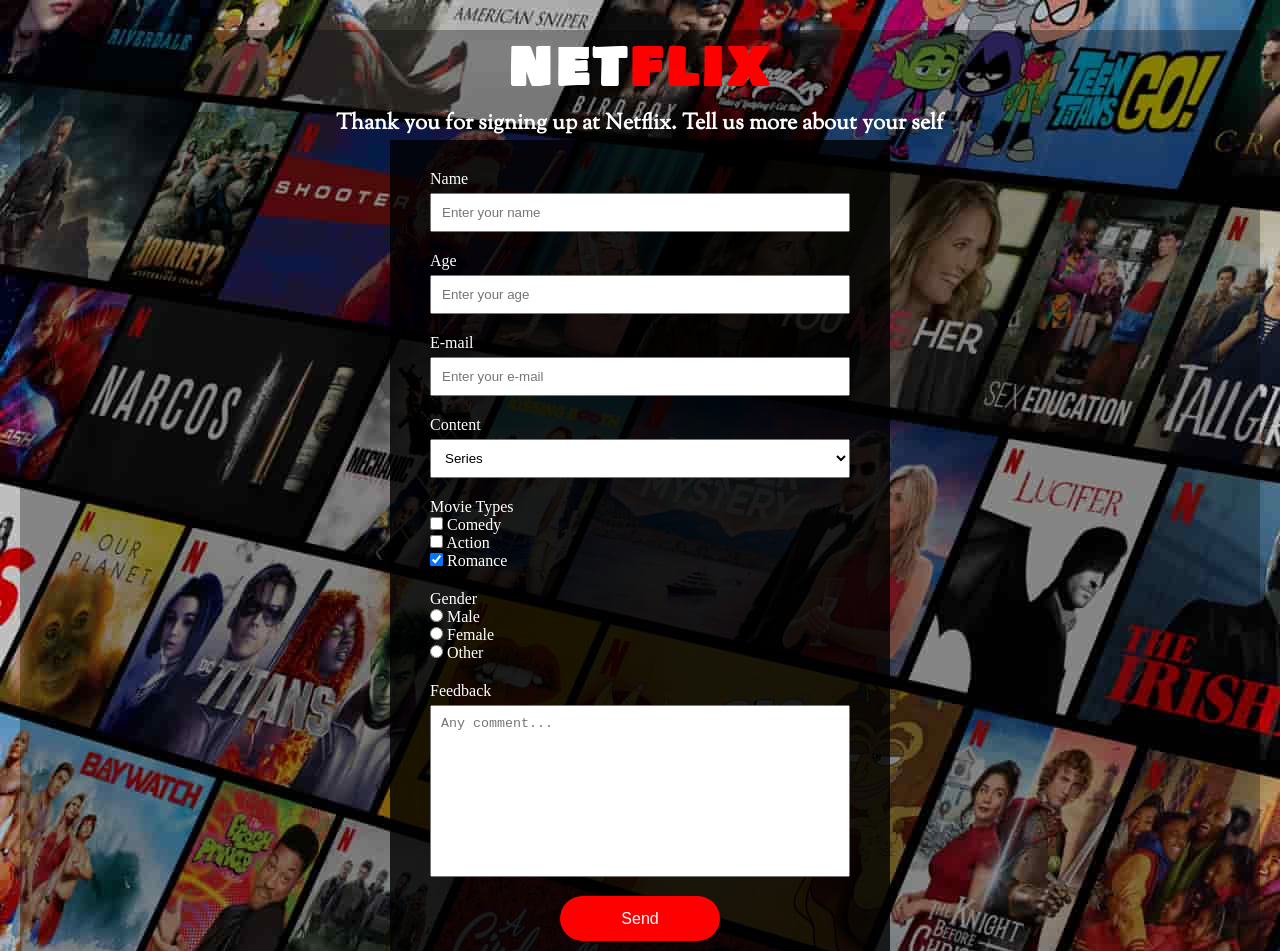
<file: index.html>
<!DOCTYPE html>
<html lang="en">
<head>
    <meta charset="UTF-8">
    <meta http-equiv="X-UA-Compatible" content="IE=edge">
    <meta name="viewport" content="width=device-width, initial-scale=1.0">
    <title>Survey Form</title>
    <link rel="stylesheet" href="style.css">
    <link rel="preconnect" href="https://fonts.googleapis.com">
    <link rel="preconnect" href="https://fonts.gstatic.com" crossorigin>
    <link href="https://fonts.googleapis.com/css2?family=Bowlby+One+SC&display=swap" rel="stylesheet">
    <link rel="preconnect" href="https://fonts.googleapis.com">
    <link rel="preconnect" href="https://fonts.gstatic.com" crossorigin>
    <link href="https://fonts.googleapis.com/css2?family=Sorts+Mill+Goudy:ital@1&display=swap" rel="stylesheet">
</head>
<body>
    <div id="container">
        <header id="header">
            <h1 id="title">NET<span>FLIX</span></h1>
            <h3 id="description">
                Thank you for signing up at Netflix. Tell us more about your self
            </h3>
        </header>
        
        <section id="survey-form-container">
            <div id="survey-form">
                <form action="result.html" method="GET" target="_blank">
                    <div class="input-box">
                        <label for="name">Name</label>
                        <br>
                        <input type="text" id="name" name="name" placeholder="Enter your name">
                        <br>
                    </div>
                    <div class="input-box">
                        <label for="age">Age</label>
                        <br>
                        <input type="number" id="age" name="age" placeholder="Enter your age">
                        <br>
                    </div>
                    <div class="input-box">
                        <label for="email">E-mail</label>
                        <br>
                        <input type="email" id="email" name="email" placeholder="Enter your e-mail">
                        <br>
                    </div>
                    <div class="input-box">
                        <label for="content">Content</label>
                        <br>
                        <select name="content" id="dropdown">
                            <option value="movie">Movie</option>
                            <option value="series" selected>Series</option>
                        </select>
                        <br>
                    </div>
                    <div class="input-box">
                        <label for="movie">Movie Types</label><br>

                        <input type="checkbox" name="movie" id="first-check" value="Comedy">
                        <label for="first-check">Comedy</label>
                        <br>

                        <input type="checkbox" name="movie" id="second-check" value="Action">
                        <label for="first-check">Action</label>
                        <br>

                        <input type="checkbox" name="movie" id="third-check" value="Romance" checked>
                        <label for="first-check">Romance</label>
                        <br>
                    </div>
                    <div class="input-box">
                        <label for="gender">Gender</label><br>

                        <input type="radio" name="gender" id="first-radio" value="male">
                        <label for="first-radio">Male</label><br>

                        <input type="radio" name="gender" id="second-radio" value="female">
                        <label for="second-radio">Female</label><br>

                        <input type="radio" name="gender" id="third-radio" value="other">
                        <label for="third-radio">Other</label>
                        <br>
                    </div>
                    <div class="input-box">
                        <label for="feedback">Feedback</label><br>
                        <textarea name="feedback" id="feedback" cols="30" rows="10" placeholder="Any comment..."></textarea>
                        <br>
                    </div>
                    <div class="form-submit">
                       <button type="submit" id="form-button">Send</button>
                    </div>

                </form> 
            </div>
        </section>
    </div>

</body>
</html>
</file>
<file: style.css>
*{
    margin:0px;
    padding:0px;
    box-sizing:border-box;
}

body{
    background-image: url(./images/background_image.jpg);
}

#container{
    max-width:1240px;
    margin:auto;
    margin-top:30px;
    background-color: rgba(0,0,0,0.3);
    color:white;
}

#title {
    color:white;
    font-size: 3.1rem;
    font-family: 'Bowlby One SC', cursive;
    letter-spacing: 5px;
}

span{
    color:red;
}

#description {
    font-family: "Sorts Mill Goudy", sans-serif;
    font-size: 1.4rem;
}

header{
    text-align: center;
}

#survey-form-container{
    max-width: 500px;
    background-color: rgba(0,0,0,0.8);
    margin: auto;
    padding: 10px 40px;
    
}

#survey-form{
    max-width: 460px;
    margin: auto;
    font-size: 1rem;
}

textarea{
    resize: none;
}

#name,
#age,
#email,
#dropdown,
#feedback
{
    width: 100%;
    padding: 10px;
    margin-top: 5px;
}

.input-box {
    margin-top: 20px;
}


#form-button{
    width: 160px;
    height: 45px;
    background-color: red;
    color:white;
    font-size: 1rem;
    border:none;
    border-radius: 50px;
    cursor:pointer;
}

#form-button:hover{
    background-color: white;
    color:red;
}

.form-submit{
    width: 160px;
    margin:auto;
    margin-top:15px;
}
</file>
